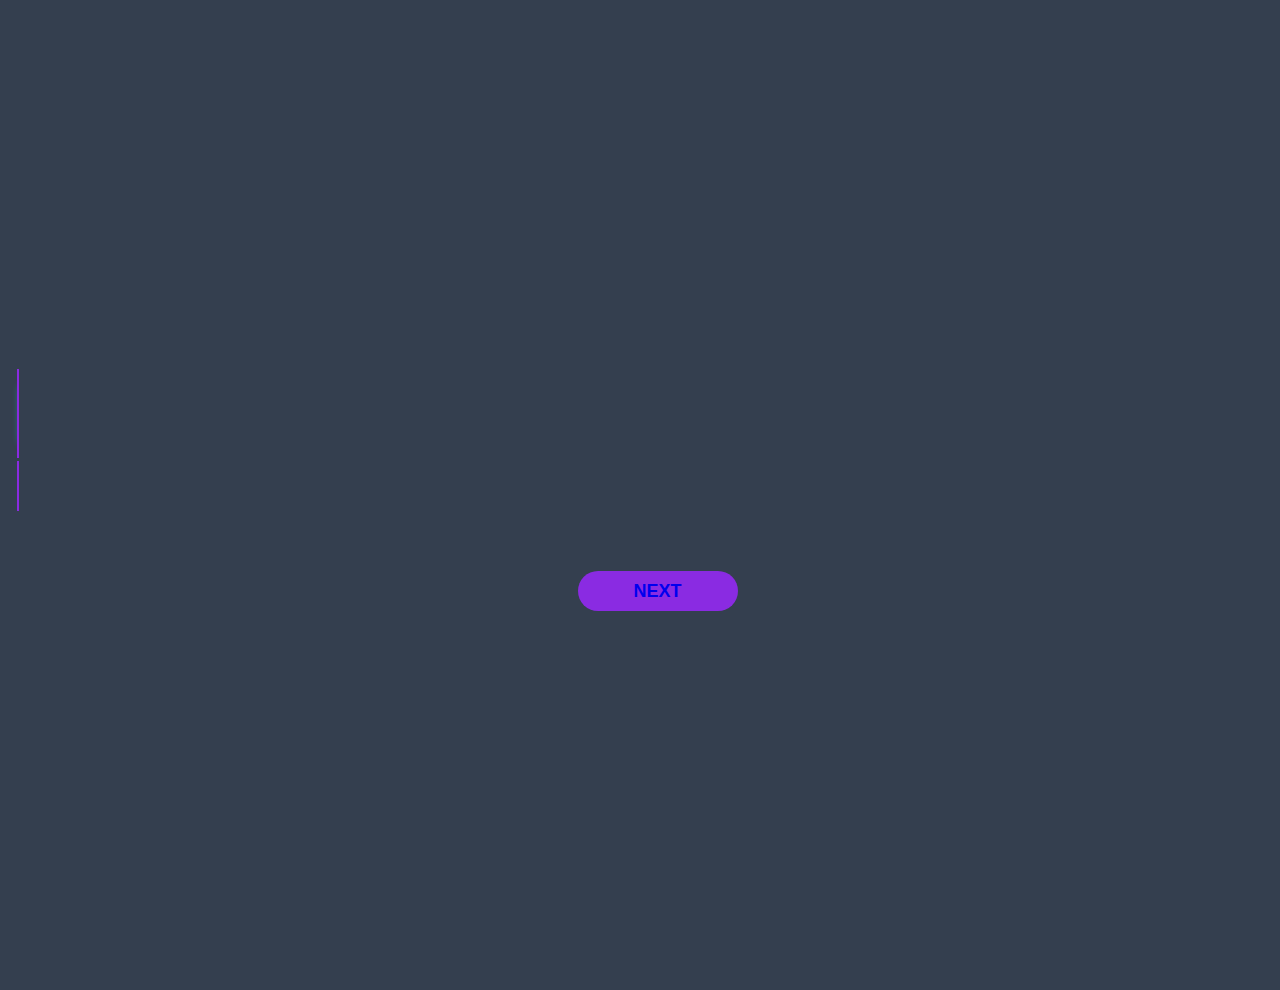
<file: index.html>
<!DOCTYPE html>
<html>
    <head>
        <meta charset="UTF-8">
        <meta name="viewport" content="width=device-width, initial-scale=1.0">
        <title>Typing</title>
        <link rel="stylesheet" href="hbdtyp.css">
    </head>

<body>
    <div class="wrapper">
        <ul class="d-txt">
            <li><span> happy birthday sayang  </span></li>
            <li><span class="ily">i love u</span></li>
            <li class="btn"><button class="next"><a href="letter.html"><b>NEXT</b> </a></button></li>
        </ul>
    </div>
</body>
</html>
</file>
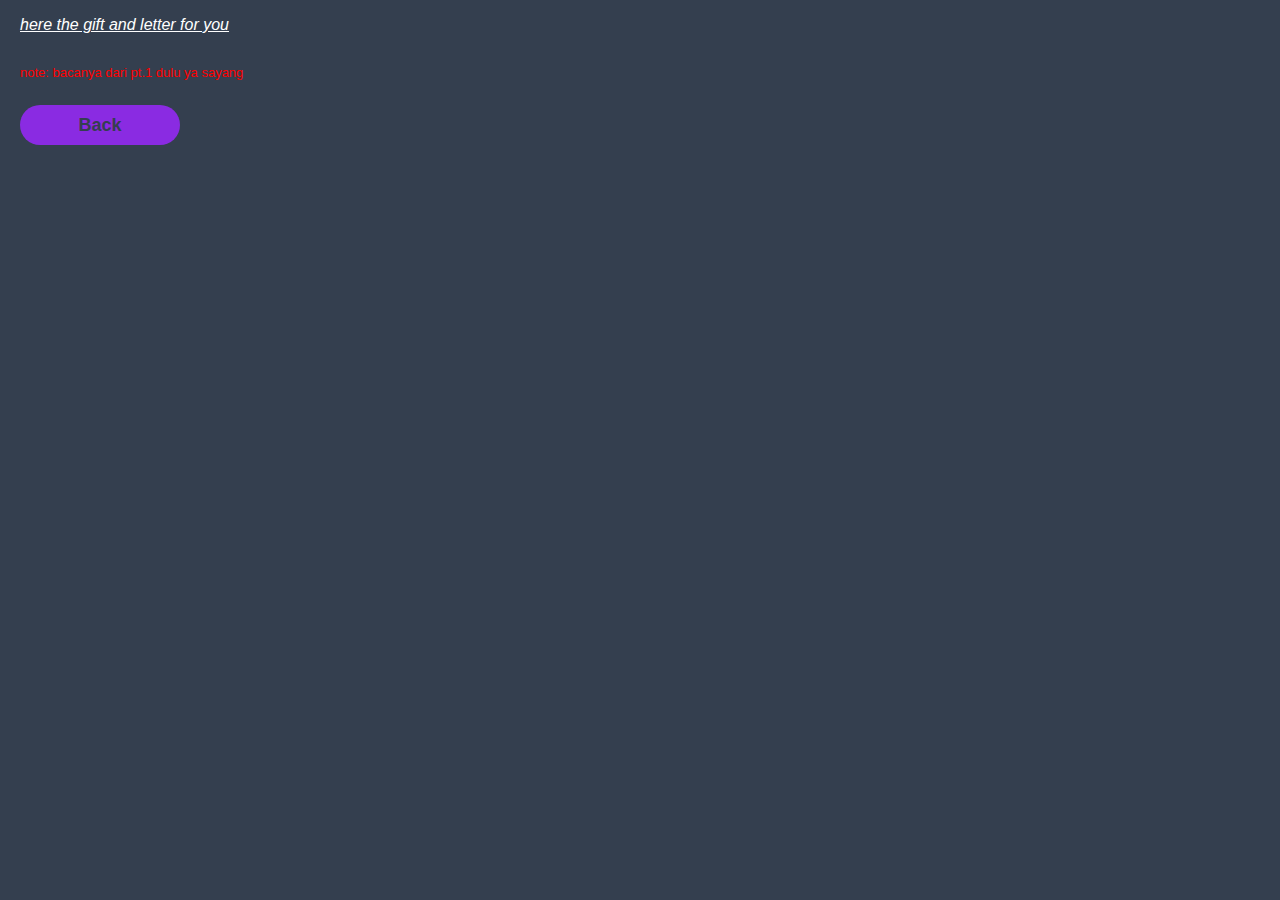
<file: letter.html>
<!DOCTYPE html>
<html>
    <head>
        <title>Birthday Letter</title>
        <link rel="stylesheet" href="letter.css">
    </head>

    <body>
        <p><a href="https://foraliffa.wordpress.com">here the gift and letter for you</a></p>
        <p class="nt">note: bacanya dari pt.1 dulu ya sayang</p>
        <div class="btn">
        <button class="back"><a href="index.html"><b>Back</b></a></button>
        </div>
    </body>
</html>
</file>
<file: hbdtyp.css>
*{
    margin: 0;
    padding: 0;
    box-sizing: border-box;
    text-transform: uppercase;
    font-weight: bold;
}
body{
    background-color: #343f4f;
}

.wrapper{
    display: flex;
    align-items: center;
    justify-content: center;
    min-height: 110vh;
    
}

.wrapper .d-txt{
    margin-left: 15px;
    font-family: Impact, Haettenschweiler, 'Arial Narrow Bold', sans-serif;
}
.d-txt li{
    font-size: 5em;
    color: white;
    letter-spacing: 10px;
    list-style: none;
    text-shadow: 0px 0px 10px cyan;
}
.d-txt li span{
    position: relative;
}
.d-txt li span::after{
    content: "";
    position: absolute;
    left: 0;
    height: 100%;
    width: 100%;
    background: #343f4f;
    border-left: 2px solid blueviolet;
    animation: typing 5s steps(20) infinite,
    cursor .4s infinite alternate ;
}

@keyframes typing {
    100%{
        left: 100%;
        margin: 0 -35px 0 35px;
    }
}

@keyframes cursor{
    50% {border-color: transparent}
}

.btn{
    margin-top: 60px;
    display: flex;
    justify-content: center;
    align-items: center;
    font-family: Arial, Helvetica, sans-serif;
}

button{
    width: 160px;
    height: 40px;
    background: blueviolet;
    border: none;
    margin-bottom: 10px;
    margin-left: 20px;
    font-size: 18px;
    border-radius: 100px;
    cursor: pointer;
    transition: .4s ease;
}

.b{
    color: #343f4f;
    transition: color .3s ease;
}

b:hover{
    color: aqua;
}

.btn .next a{
    text-decoration: none;
    transition: .3s ease;
}

.next:hover{
    background-color: rgb(216, 216, 216);
    box-shadow: 0 0 20px  cyan;    
}

.ily{
    color: rgb(253, 158, 158);
    font-family: Verdana, Geneva, Tahoma, sans-serif;
    font-size: 20px;
    text-shadow: none;
    display: flex;
    justify-content: center;
    align-items: center;
    line-height: 50px;
}
</file>
<file: letter.css>
*{
    margin: 0;
    padding: 0;
    font-family: Arial, sans-serif;
}

body{
    background-color: #343f4f;
}

p{
    font-style: italic;
    padding-left: 20px;
    padding-bottom: 20px;
    letter-spacing: px;
    line-height: 50px;
    font-size: medium;
}

p.nt{
    color: red;
    font-style: normal;
    line-height: 5px;
    padding-bottom: 30px;
    font-size: small;
}

p.nt:hover{
    color: pink;
}

a{
    color: white;
}

a:hover{
    color: pink;
}

b{
    color: #343f4f;
    transition: color .3s ease;
}

b:hover{
    color: rgb(7, 88, 252);
}

button{
    width: 160px;
    height: 40px;
    background: blueviolet;
    border: none;
    margin-bottom: 10px;
    margin-left: 20px;
    font-size: 18px;
    border-radius: 100px;
    cursor: pointer;
    transition: .4s ease;
}

.btn .back a{
    text-decoration: none;
    transition: .3s ease;
}

.back:hover{
    background-color: white;
    box-shadow: 0 0 20px  cyan;
}
</file>
